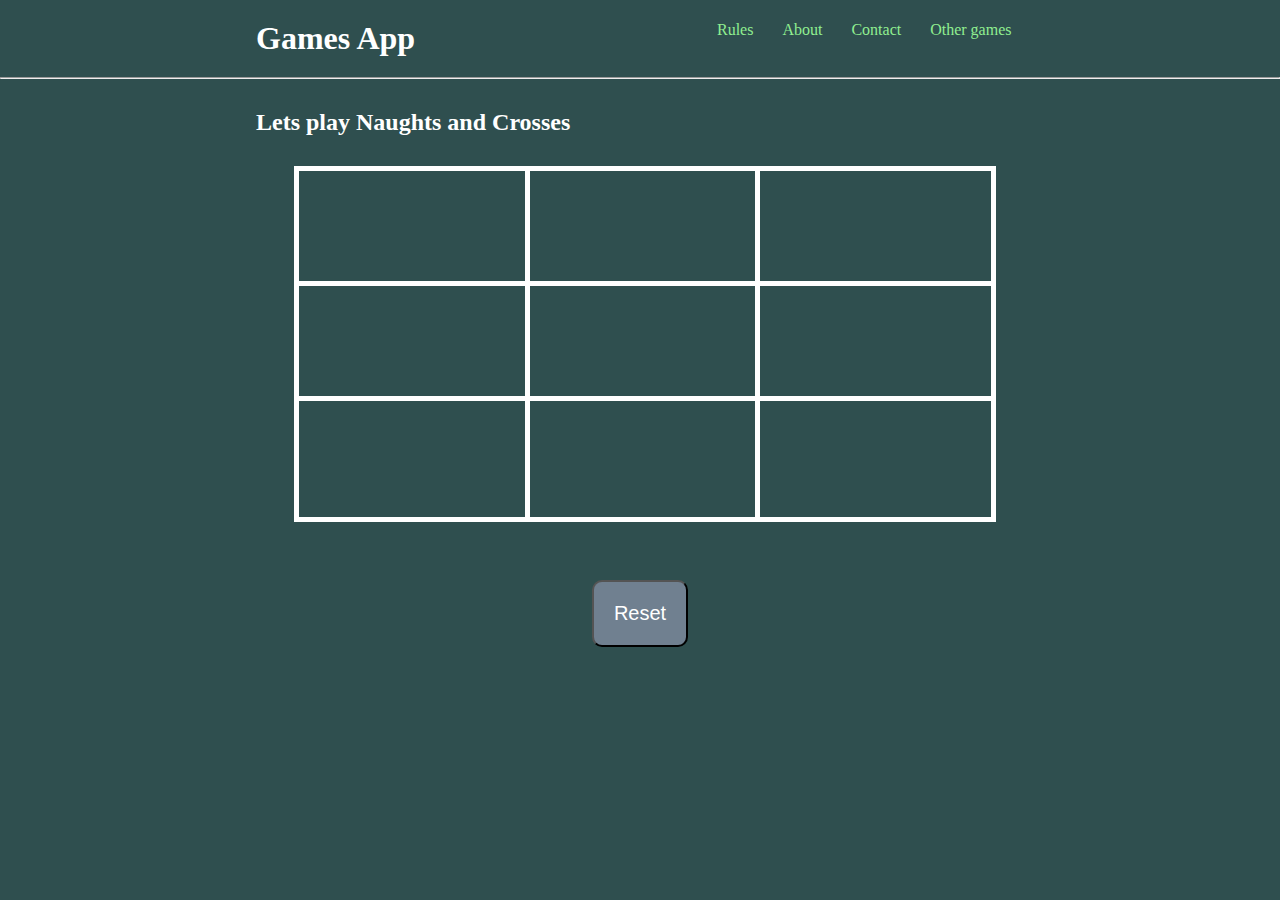
<file: index.html>
<html lang="en">
<head>
    <meta charset="UTF-8">
    <meta http-equiv="X-UA-Compatible" content="IE=edge">
    <meta name="viewport" content="width=device-width, initial-scale=1.0">
    <title>Naughts and Crosses</title>
    <script src="./naughtscrosses.js"></script>
    <link rel="stylesheet" href="./naughtscrosses.css">
</head>
<body>
    <header>
        <nav>
            <div class="title">
                <h1>Games App</h1>
                <button class="hamburger" id="hamburger-button">
                    <div></div>
                    <div></div>
                    <div></div>
                </button>
            </div>
            <div class="nav-links" id="nav-links-toggle">
                <a href="#">Rules</a>
                <a href="#">About</a>
                <a href="#">Contact</a>
                <a href="./gamelist.html">Other games</a>
            </div>
        </nav>
    </header>
    <hr>
    <main>
        <div class="game-container">
            <h2>Lets play Naughts and Crosses</h2>
            <div class="o-x-game-grid" id="game-grid">
                <div id="0" class="game-item"></div>
                <div class="game-item" id="1"></div>
                <div class="game-item" id="2"></div>
                <div class="game-item" id="3"></div>
                <div class="game-item" id="4"></div>
                <div class="game-item" id="5"></div>
                <div class="game-item" id="6"></div>
                <div class="game-item" id="7"></div>
                <div class="game-item" id="8"></div>
            </div>
        </div>
        <div id="win-message"></div>
        <button id="reset">Reset</button>    
    </main>
</body>
</html>
</file>
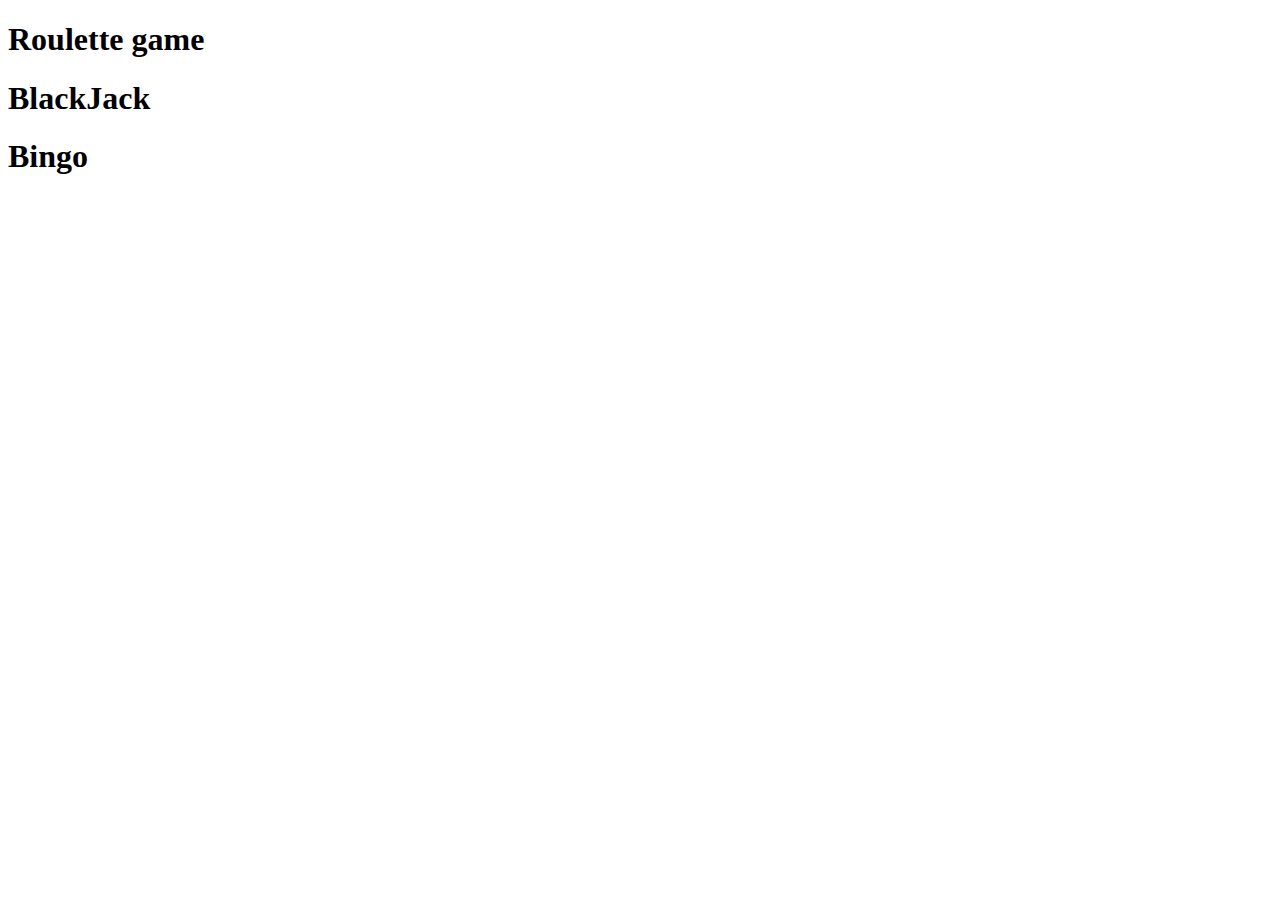
<file: gamelist.html>
<!DOCTYPE html>
<html lang="en">
<head>
    <meta charset="utf-8">
    <meta name="viewport" content="width=device-width, initial-scale=1.0">
    <title>Roulette</title>
</head>   
<body>
    <h1>Roulette game</h1>
    <h1>BlackJack</h1>
    <h1>Bingo</h1>
</body> 
</html>
</file>
<file: naughtscrosses.css>
/* CSS Variables*/

:root {
    --page-wrapper-width: 60%;
}


/* Global CSS */

* {
    padding: 0%;
    margin: 0%;
    text-decoration: none;
    color: white;
    background-color: darkslategray;
}

/*Tags CSS*/

header {
    display: flex;
    width: 100%;
    justify-content: center;
}

nav {
    display: flex;
    width: var(--page-wrapper-width);
    justify-content: space-between;
    margin: 20px;
}

main {
    display: flex;
    flex-direction: column;
    align-items: center;
}

/*Class CSS*/

.noclick {
    pointer-events: none;
}

/*Navigation CSS*/

.title {
    display: flex;
    flex-direction: row;
    justify-content: space-between;
}

.hamburger {
    display: none;
    border-radius: 5px;
}

.hamburger div {
    width: 20px;
    height: 5px;
    border-radius: 5px;
    margin: 3px;
    background-color: black;
}

.nav-links.show {
    display: flex;
    flex-direction: column;
}

.nav-links a {
    padding: 12.5px;
    color: lightgreen;
    margin: auto;
}

a:hover {
    border-bottom: 3px solid lightgreen;
}

/*Naughts and Crosses game grid*/

.game-container {
    display: flex;
    flex-direction: column;
    width: var(--page-wrapper-width);
    justify-content: center;
}

.game-container h2 {
    margin: 30px 0px;
}

.o-x-game-grid {
    display: grid;
    grid-template-columns: 30% 30% 30%;
    grid-template-rows: 30% 30% 30%;
    height: 30vw;
    justify-content: center;
}

.o-x-game-grid div {
    display: flex;
    justify-content: center;
    align-items: center;
    border: 5px solid white;
    height: 100%;
    width: 100%;
}

#win-message {
    font-size: 2rem;
    color: red;
}

#reset {
    background-color: slategray;
    padding: 20px;
    margin: 30px;
    border-radius: 10px;
    font-size: 20px;
    color: white;
    cursor: grab;
}

/* Responsive Ipad*/

@media (max-width: 950px) {
    :root {
        --page-wrapper-width: 85%;
    }
}


/*Responsive Iphone*/

@media  (max-width: 650px) {
    :root {
        --page-wrapper-width: 100%;
    }

    nav {
        flex-direction: column;
    }

    .hamburger {
        display: block;
    }

    .nav-links {
        display: none;
    }
}
</file>
